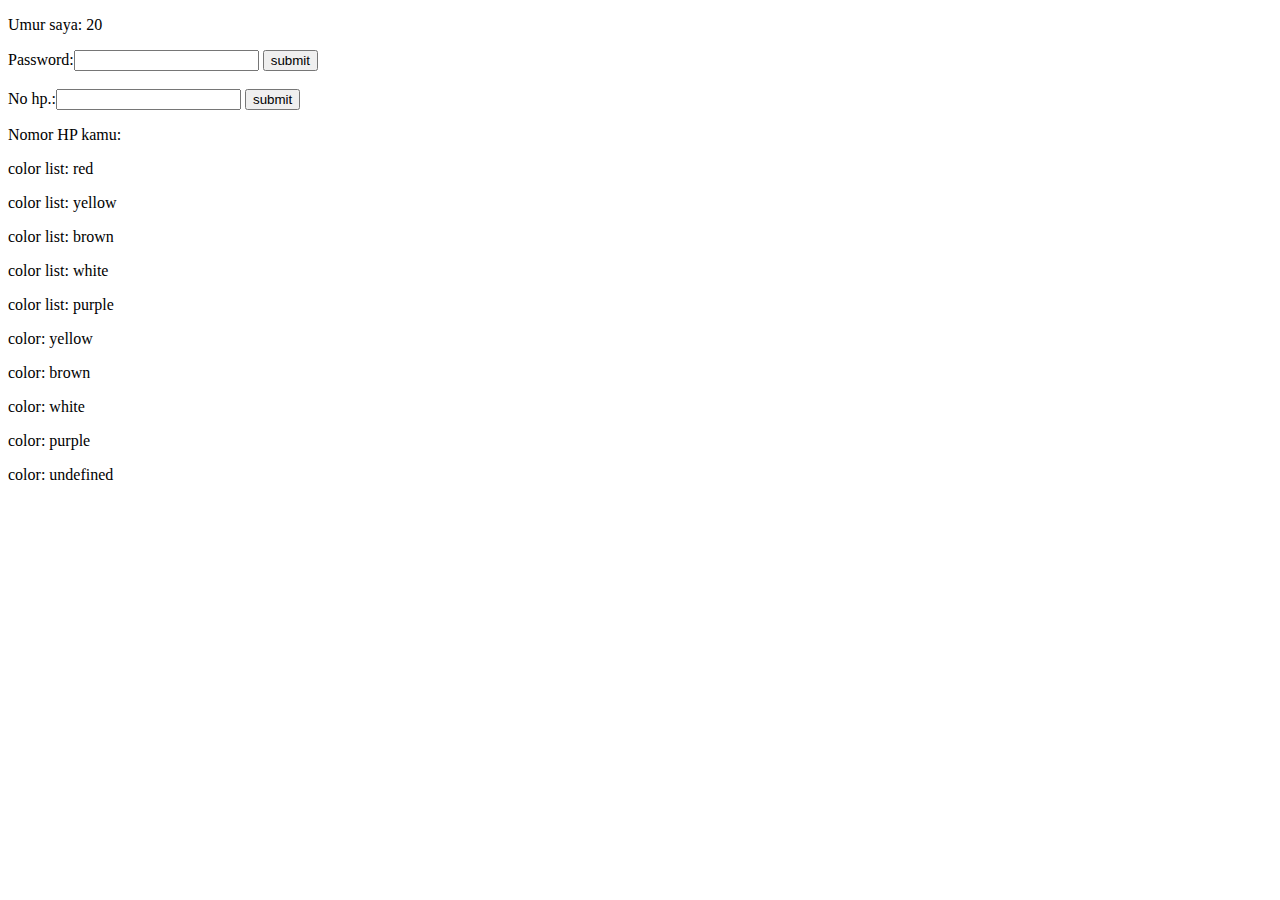
<file: js/index.html>
<!DOCTYPE html>
<html lang="en">

<head>
    <meta charset="UTF-8">
    <meta name="viewport" content="width=device-width, initial-scale=1.0">
    <title>Document</title>
</head>

<body>
    <p id="umur"></p>
    <form name="myForm" onsubmit="return validateForm()">
        Password:<input type="text" name="fname" />
        <input type="submit" value="submit" />
    </form>
    </br>
    <form name="myFormPhoneNumber" onsubmit="return validatePhoneNumber()">
        No hp.:<input type="text" name="nohp" />
        <input type="submit" value="submit" />
    </form>
    <p>Nomor HP kamu: </p>
    <p id="nomorHp"></p>
    <script>
        // const nama = "Farhan";
        // const Nama = "Lia";
        // const nAma = "Lia";

        const nama = "Farhan";
        let alamat = "Jakarta";
        alamat = "Lampung";
        var umur = 20;

        console.log('Umur saya:', umur);

        // alert('Umur saya: ' + umur);

        document.getElementById("umur").innerHTML = 'Umur saya: ' + umur;

        const hargaTas = 250000;
        const hargaSepatu = 150000;
        console.log('tipe data variable hargaSepatu: ', typeof hargaSepatu);

        const diskonTas = hargaTas * 0.1;
        const totalBayar = (hargaTas + hargaSepatu) - diskonTas;


        console.log('Yang hrus dibayar: ', totalBayar);

        const x = 25;
        const y = 35;
        const z = "25";

        console.log("Apakah x dan y sama? ", x == y);
        console.log("Apakah x dan z sama? ", x == z);

        console.log("Apakah x dan z identik? ", x === z);
        console.log("Apakah x dan y identik? ", x === y);

        console.log("Apakah x tidak sama dengan z? ", x != z);
        console.log("Apakah x tidak sama dengan y? ", x != y);

        console.log("Apakah x tidak identik dengan y? ", x !== y);

        function validateForm() {
            let x = document.forms['myForm']["fname"].value;
            const existPswd = "1234@"

            if (x === existPswd) {
                alert("Password benar.");
                return false;
            } else {
                alert("Password salah!");
            }
        }

        function validatePhoneNumber() {
            let x = document.forms['myFormPhoneNumber']["nohp"].value;

            if (x.length < 11) {
                alert("Nomor hp harus minimal 11 angka.");
                return false;
            } else {
                alert(x.replace('08', '+628'));
                // console.log(x.replace('08', '+62'));
                // document.getElementById('nomorHp').innerHTML = x.replace('08', '+62');
            }
        }

        const hari = 6;

        switch (hari) {
            case 2:
                console.log('hari ini hari selasa');
                break;
            case 3:
                console.log('hari ini hari rabu');
                break;
            case 4:
                console.log('hari ini hari kamis');
                break;
            default:
                console.log('hari ini hari libur');
                break;
        }

        const colors = ['red', 'yellow', 'brown', 'white'];
        colors.push('purple')
        console.log(colors.length);
        for (var i in colors) {
            document.write("<p>color list: " + colors[i] + "</p>");
        }
        for (var i = 1; i <= colors.length; i++) {
            document.write("<p>color: " + colors[i] + "</p>");
        }

        console.log(colors.sort());

        for (var i = 21; i <= 20; i++) {
            document.write("<p>The number is " + i + "</p>");
        }

        let dataSiswa = {
            nama: "Nia",
            umur: 20,
            alamat: "Jakarta"
        }

        console.log(dataSiswa.alamat);
        dataSiswa.alamat = 'Bandung';
        delete dataSiswa.umur;

        for (var i in dataSiswa) {
            console.log('Data siswa: ', dataSiswa[i]);
        }


        const dataSiswaSiswi = [{
            nama: "Nia",
            umur: 20,
            alamat: "Jakarta"
        }, {
            nama: "Putra",
            umur: 21,
            alamat: "Bogor"
        }]

        function penjumlahan(angka1, angka2) {
            let result = angka1 + angka2;
            return result;
        }

        function diskon50(harga) {
            let potonganHarga = harga * 0.3;
            return potonganHarga
        }

        const hargaBuku = 23000;
        const hargaBinder = 11000;
        console.log('Total Bayar: ', penjumlahan(hargaBuku, hargaBinder));
        console.log('potongan harga: ', diskon50(hargaBuku));
        console.log('potongan binder: ', diskon50(hargaBinder));


    </script>
</body>

</html>
</file>
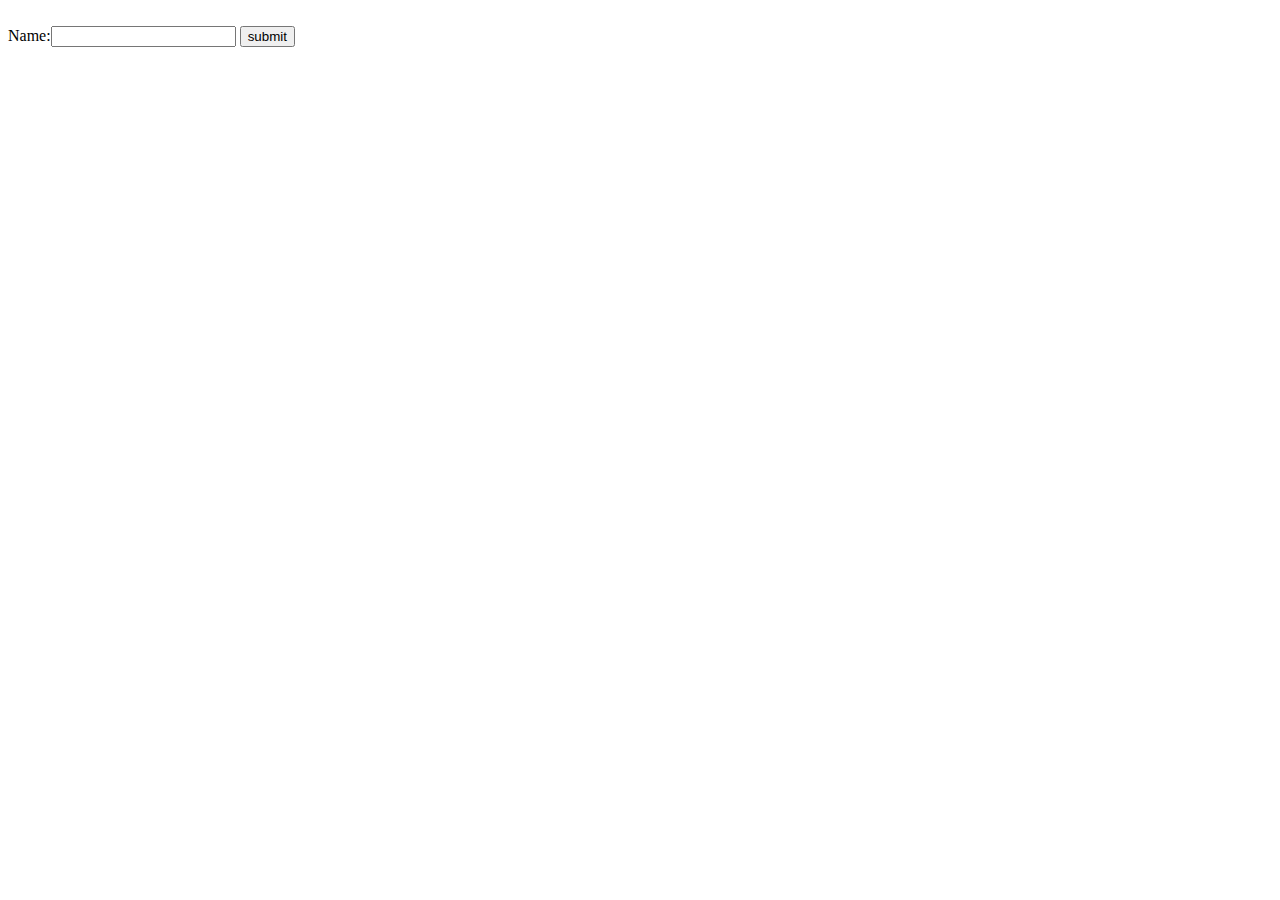
<file: contoh.html>
<!DOCTYPE html>
<html lang="en">

<head>
    <meta charset="UTF-8">
    <meta name="viewport" content="width=device-width, initial-scale=1.0">
    <title>Document</title>
</head>
<script>
    function validateForm() {
        let x = document.forms['myForm']["fname"].value;
        if (x == '') {
            alert("Nama harus diisi!");
            return false;
        }
    }
</script>
<style>
    tr,
    td,
    th {
        border: 1px solid black;
    }

    img {
        filter: blur(1px);

    }

    .img1 {
        width: 100px;

        /* animation: animasiBg 2s ease 2 alternate forwards running; */
        animation-duration: 2s;
        animation-timing-function: cubic-bezier(0.4, 0, 1, 1);
        animation-delay: 0s;
        animation-iteration-count: 1;
        animation-direction: alternate;
        animation-fill-mode: forwards;
        animation-play-state: running;
        animation-name: animasiBg;
        animation-timeline: auto;
        animation-range-start: normal;

        /* transition: filter 2s, width 2s;
        transition-delay: 2s; */
    }

    .img2 {
        width: 0px;

        /* animation: animasiBg 2s ease 2 alternate forwards running; */
        animation-duration: 2s;
        animation-timing-function: cubic-bezier(0.4, 0, 1, 1);
        animation-delay: 2s;
        animation-iteration-count: 1;
        animation-direction: alternate;
        animation-fill-mode: forwards;
        animation-play-state: running;
        animation-name: animasiBg2;
        animation-timeline: auto;
        animation-range-start: normal;

        /* transition: filter 2s, width 2s;
        transition-delay: 2s; */
    }

    .img3 {
        width: 0px;
        filter: blur(2px);
        /* animation: animasiBg 2s ease 2 alternate forwards running; */
        animation-duration: 2s;
        animation-timing-function: cubic-bezier(0.4, 0, 1, 1);
        animation-delay: 4s;
        animation-iteration-count: 1;
        animation-direction: alternate;
        animation-fill-mode: forwards;
        animation-play-state: running;
        animation-name: animasiBg2;
        animation-timeline: auto;
        animation-range-start: normal;

        /* transition: filter 2s, width 2s;
        transition-delay: 2s; */
    }


    /* img:hover {
        filter: blur(6px);
        width: 500px;
    } */

    @keyframes animasiBg {
        from {
            width: 100px;
        }

        to {
            width: 500px;
        }

    }

    @keyframes animasiBg2 {
        from {
            width: 0px;
        }

        to {
            width: 500px;
        }

    }

    @keyframes animasiBg3 {
        from {
            width: 0px;
        }

        to {
            width: 500px;
            filter: blur(4px);

        }

    }
</style>

<body>
    <br>
    <form name="myForm" onsubmit="return validateForm()">
        Name:<input type="text" name=" fname " />
        <input type="submit" value="submit" />
    </form>
</body>

</html>
</file>
